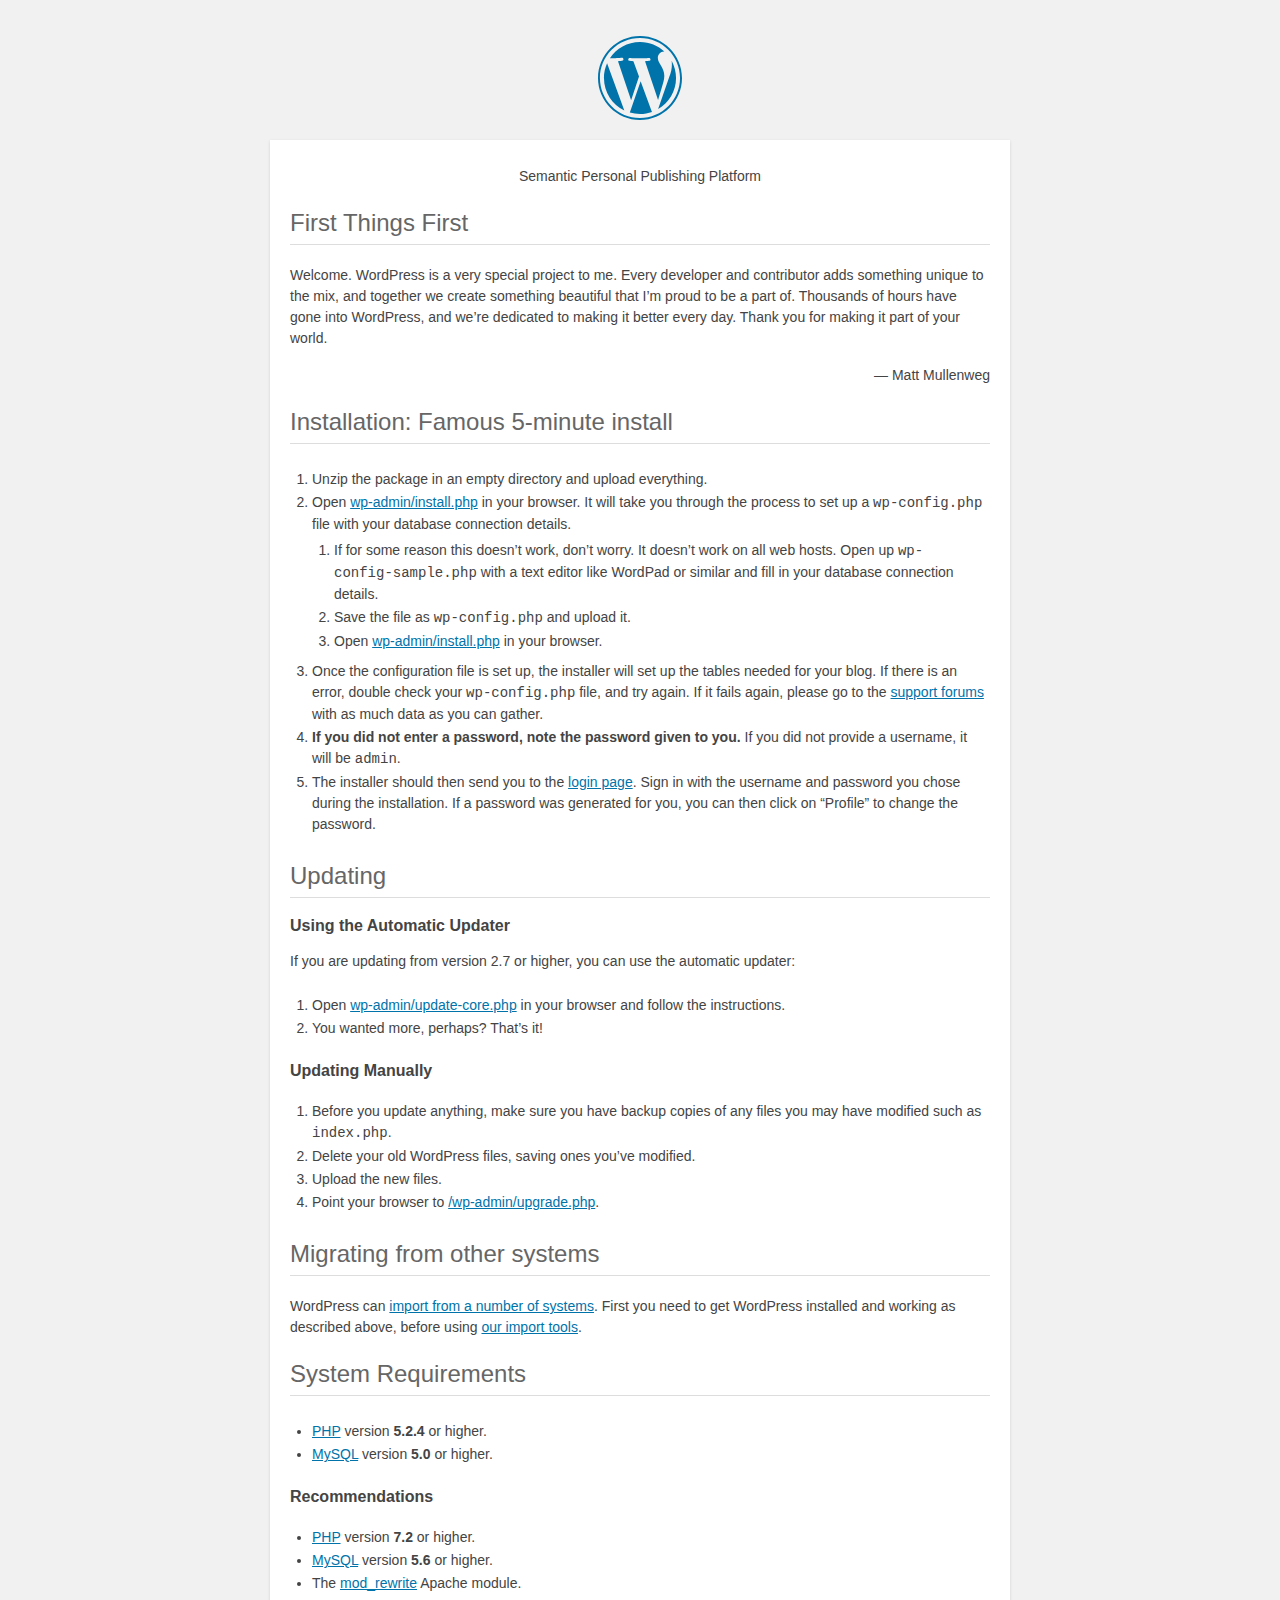
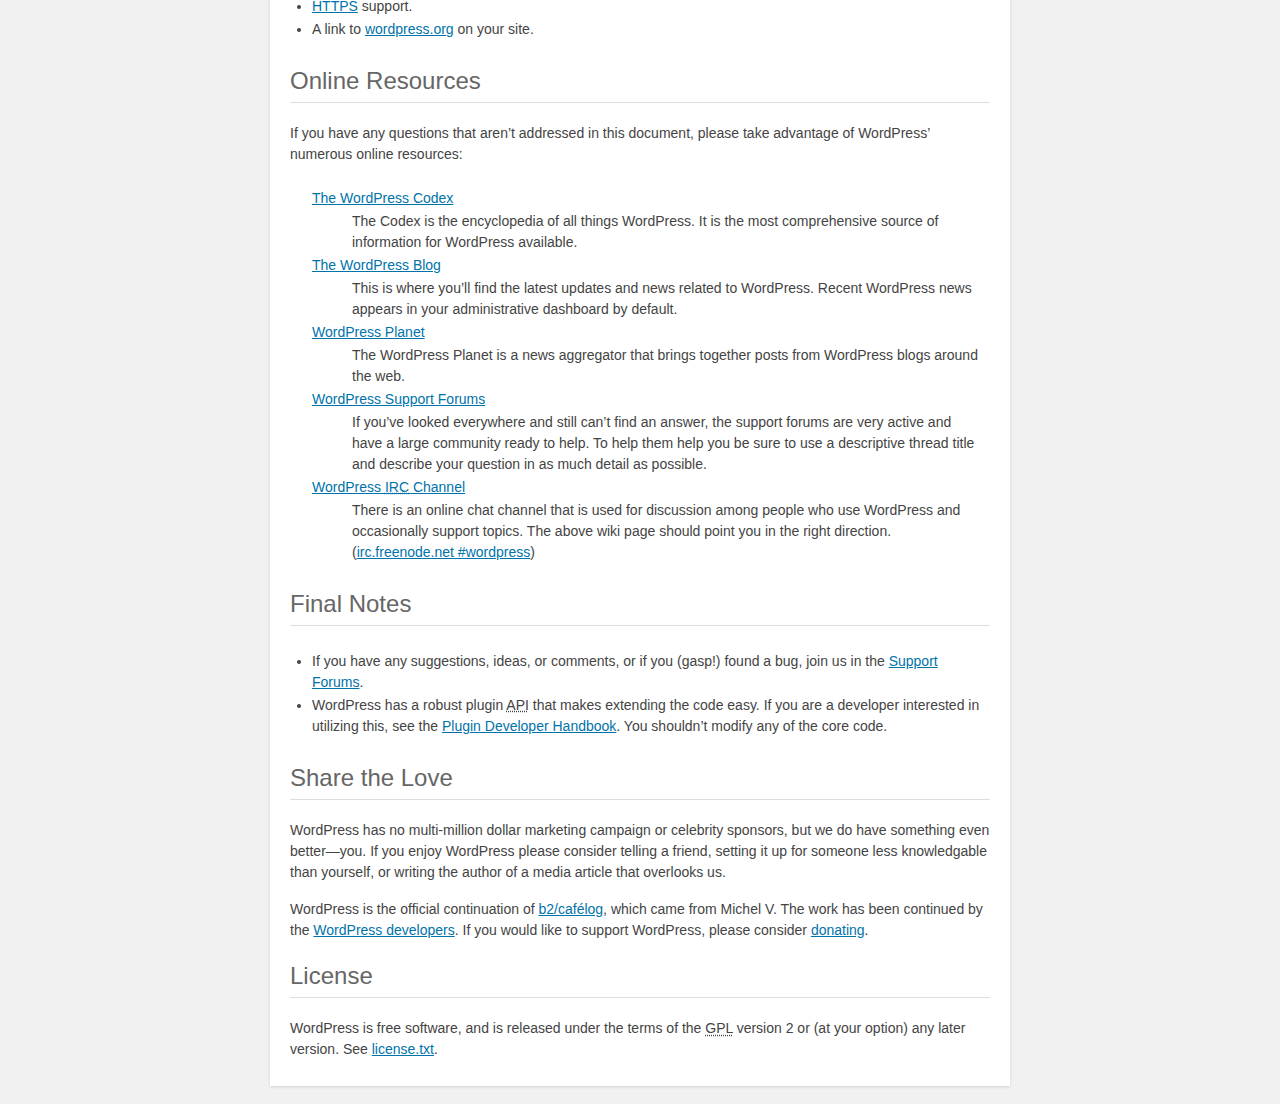
<file: develop/wordpress/readme.html>
<!DOCTYPE html>
<html>
<head>
	<meta name="viewport" content="width=device-width" />
	<meta http-equiv="Content-Type" content="text/html; charset=utf-8" />
	<title>WordPress &#8250; ReadMe</title>
	<link rel="stylesheet" href="wp-admin/css/install.css?ver=20100228" type="text/css" />
</head>
<body>
<h1 id="logo">
	<a href="https://wordpress.org/"><img alt="WordPress" src="wp-admin/images/wordpress-logo.png" /></a>
</h1>
<p style="text-align: center">Semantic Personal Publishing Platform</p>

<h2>First Things First</h2>
<p>Welcome. WordPress is a very special project to me. Every developer and contributor adds something unique to the mix, and together we create something beautiful that I&#8217;m proud to be a part of. Thousands of hours have gone into WordPress, and we&#8217;re dedicated to making it better every day. Thank you for making it part of your world.</p>
<p style="text-align: right">&#8212; Matt Mullenweg</p>

<h2>Installation: Famous 5-minute install</h2>
<ol>
	<li>Unzip the package in an empty directory and upload everything.</li>
	<li>Open <span class="file"><a href="wp-admin/install.php">wp-admin/install.php</a></span> in your browser. It will take you through the process to set up a <code>wp-config.php</code> file with your database connection details.
		<ol>
			<li>If for some reason this doesn&#8217;t work, don&#8217;t worry. It doesn&#8217;t work on all web hosts. Open up <code>wp-config-sample.php</code> with a text editor like WordPad or similar and fill in your database connection details.</li>
			<li>Save the file as <code>wp-config.php</code> and upload it.</li>
			<li>Open <span class="file"><a href="wp-admin/install.php">wp-admin/install.php</a></span> in your browser.</li>
		</ol>
	</li>
	<li>Once the configuration file is set up, the installer will set up the tables needed for your blog. If there is an error, double check your <code>wp-config.php</code> file, and try again. If it fails again, please go to the <a href="https://wordpress.org/support/" title="WordPress support">support forums</a> with as much data as you can gather.</li>
	<li><strong>If you did not enter a password, note the password given to you.</strong> If you did not provide a username, it will be <code>admin</code>.</li>
	<li>The installer should then send you to the <a href="wp-login.php">login page</a>. Sign in with the username and password you chose during the installation. If a password was generated for you, you can then click on &#8220;Profile&#8221; to change the password.</li>
</ol>

<h2>Updating</h2>
<h3>Using the Automatic Updater</h3>
<p>If you are updating from version 2.7 or higher, you can use the automatic updater:</p>
<ol>
	<li>Open <span class="file"><a href="wp-admin/update-core.php">wp-admin/update-core.php</a></span> in your browser and follow the instructions.</li>
	<li>You wanted more, perhaps? That&#8217;s it!</li>
</ol>

<h3>Updating Manually</h3>
<ol>
	<li>Before you update anything, make sure you have backup copies of any files you may have modified such as <code>index.php</code>.</li>
	<li>Delete your old WordPress files, saving ones you&#8217;ve modified.</li>
	<li>Upload the new files.</li>
	<li>Point your browser to <span class="file"><a href="wp-admin/upgrade.php">/wp-admin/upgrade.php</a>.</span></li>
</ol>

<h2>Migrating from other systems</h2>
<p>WordPress can <a href="https://codex.wordpress.org/Importing_Content">import from a number of systems</a>. First you need to get WordPress installed and working as described above, before using <a href="wp-admin/import.php" title="Import to WordPress">our import tools</a>.</p>

<h2>System Requirements</h2>
<ul>
	<li><a href="https://secure.php.net/">PHP</a> version <strong>5.2.4</strong> or higher.</li>
	<li><a href="https://www.mysql.com/">MySQL</a> version <strong>5.0</strong> or higher.</li>
</ul>

<h3>Recommendations</h3>
<ul>
	<li><a href="https://secure.php.net/">PHP</a> version <strong>7.2</strong> or higher.</li>
	<li><a href="https://www.mysql.com/">MySQL</a> version <strong>5.6</strong> or higher.</li>
	<li>The <a href="https://httpd.apache.org/docs/2.2/mod/mod_rewrite.html">mod_rewrite</a> Apache module.</li>
	<li><a href="https://wordpress.org/news/2016/12/moving-toward-ssl/">HTTPS</a> support.</li>
	<li>A link to <a href="https://wordpress.org/">wordpress.org</a> on your site.</li>
</ul>

<h2>Online Resources</h2>
<p>If you have any questions that aren&#8217;t addressed in this document, please take advantage of WordPress&#8217; numerous online resources:</p>
<dl>
	<dt><a href="https://codex.wordpress.org/">The WordPress Codex</a></dt>
		<dd>The Codex is the encyclopedia of all things WordPress. It is the most comprehensive source of information for WordPress available.</dd>
	<dt><a href="https://wordpress.org/news/">The WordPress Blog</a></dt>
		<dd>This is where you&#8217;ll find the latest updates and news related to WordPress. Recent WordPress news appears in your administrative dashboard by default.</dd>
	<dt><a href="https://planet.wordpress.org/">WordPress Planet</a></dt>
		<dd>The WordPress Planet is a news aggregator that brings together posts from WordPress blogs around the web.</dd>
	<dt><a href="https://wordpress.org/support/">WordPress Support Forums</a></dt>
		<dd>If you&#8217;ve looked everywhere and still can&#8217;t find an answer, the support forums are very active and have a large community ready to help. To help them help you be sure to use a descriptive thread title and describe your question in as much detail as possible.</dd>
	<dt><a href="https://codex.wordpress.org/IRC">WordPress <abbr title="Internet Relay Chat">IRC</abbr> Channel</a></dt>
		<dd>There is an online chat channel that is used for discussion among people who use WordPress and occasionally support topics. The above wiki page should point you in the right direction. (<a href="irc://irc.freenode.net/wordpress">irc.freenode.net #wordpress</a>)</dd>
</dl>

<h2>Final Notes</h2>
<ul>
	<li>If you have any suggestions, ideas, or comments, or if you (gasp!) found a bug, join us in the <a href="https://wordpress.org/support/">Support Forums</a>.</li>
	<li>WordPress has a robust plugin <abbr title="application programming interface">API</abbr> that makes extending the code easy. If you are a developer interested in utilizing this, see the <a href="https://developer.wordpress.org/plugins/">Plugin Developer Handbook</a>. You shouldn&#8217;t modify any of the core code.</li>
</ul>

<h2>Share the Love</h2>
<p>WordPress has no multi-million dollar marketing campaign or celebrity sponsors, but we do have something even better&#8212;you. If you enjoy WordPress please consider telling a friend, setting it up for someone less knowledgable than yourself, or writing the author of a media article that overlooks us.</p>

<p>WordPress is the official continuation of <a href="http://cafelog.com/">b2/caf&#233;log</a>, which came from Michel V. The work has been continued by the <a href="https://wordpress.org/about/">WordPress developers</a>. If you would like to support WordPress, please consider <a href="https://wordpress.org/donate/" title="Donate to WordPress">donating</a>.</p>

<h2>License</h2>
<p>WordPress is free software, and is released under the terms of the <abbr title="GNU General Public License">GPL</abbr> version 2 or (at your option) any later version. See <a href="license.txt">license.txt</a>.</p>

</body>
</html>
</file>
<file: develop/wordpress/wp-admin/css/install.css>
html {
	background: #f1f1f1;
	margin: 0 20px;
}

body {
	background: #fff;
	color: #444;
	font-family: -apple-system, BlinkMacSystemFont, "Segoe UI", Roboto, Oxygen-Sans, Ubuntu, Cantarell, "Helvetica Neue", sans-serif;
	margin: 140px auto 25px;
	padding: 20px 20px 10px 20px;
	max-width: 700px;
	-webkit-font-smoothing: subpixel-antialiased;
	box-shadow: 0 1px 3px rgba(0,0,0,0.13);
}

a {
	color: #0073aa;
}

a:hover,
a:active {
	color: #00a0d2;
}

a:focus {
	color: #124964;
	box-shadow:
		0 0 0 1px #5b9dd9,
		0 0 2px 1px rgba(30, 140, 190, .8);
}

.ie8 a:focus {
	outline: #5b9dd9 solid 1px;
}

h1, h2 {
	border-bottom: 1px solid #ddd;
	clear: both;
	color: #666;
	font-size: 24px;
	padding: 0;
	padding-bottom: 7px;
	font-weight: 400;
}

h3 {
	font-size: 16px;
}

p, li, dd, dt {
	padding-bottom: 2px;
	font-size: 14px;
	line-height: 1.5;
}

code, .code {
	font-family: Consolas, Monaco, monospace;
}

ul, ol, dl {
	padding: 5px 5px 5px 22px;
}

a img {
	border:0
}
abbr {
	border: 0;
	font-variant: normal;
}

fieldset {
	border: 0;
	padding: 0;
	margin: 0;
}

label {
	cursor: pointer;
}

#logo {
	margin: 6px 0 14px 0;
	padding: 0 0 7px 0;
	border-bottom: none;
	text-align:center
}
#logo a {
	background-image: url(../images/w-logo-blue.png?ver=20131202);
	background-image: none, url(../images/wordpress-logo.svg?ver=20131107);
	background-size: 84px;
	background-position: center top;
	background-repeat: no-repeat;
	color: #444; /* same as login.css */
	height: 84px;
	font-size: 20px;
	font-weight: 400;
	line-height: 1.3em;
	margin: -130px auto 25px;
	padding: 0;
	text-decoration: none;
	width: 84px;
	text-indent: -9999px;
	outline: none;
	overflow: hidden;
	display: block;
}

#logo a:focus {
	box-shadow: none;
}

.step {
	margin: 20px 0 15px;
}
.step, th {
	text-align: left;
	padding: 0;
}
.language-chooser.wp-core-ui .step .button.button-large {
	height: 36px;
	font-size: 14px;
	line-height: 33px;
	vertical-align: middle;
}
textarea {
	border: 1px solid #ddd;
	font-family: -apple-system, BlinkMacSystemFont, "Segoe UI", Roboto, Oxygen-Sans, Ubuntu, Cantarell, "Helvetica Neue", sans-serif;
	width: 100%;
	box-sizing: border-box;
}

.form-table {
	border-collapse: collapse;
	margin-top: 1em;
	width: 100%;
}

.form-table td {
	margin-bottom: 9px;
	padding: 10px 20px 10px 0;
	font-size: 14px;
	vertical-align: top
}

.form-table th {
	font-size: 14px;
	text-align: left;
	padding: 10px 20px 10px 0;
	width: 140px;
	vertical-align: top;
}

.form-table code {
	line-height: 18px;
	font-size: 14px;
}

.form-table p {
	margin: 4px 0 0 0;
	font-size: 11px;
}

.form-table input {
	line-height: 20px;
	font-size: 15px;
	padding: 3px 5px;
	border: 1px solid #ddd;
	box-shadow: inset 0 1px 2px rgba(0,0,0,0.07);
}

input,
submit {
	font-family: -apple-system, BlinkMacSystemFont, "Segoe UI", Roboto, Oxygen-Sans, Ubuntu, Cantarell, "Helvetica Neue", sans-serif;
}

.form-table input[type=text],
.form-table input[type=email],
.form-table input[type=url],
.form-table input[type=password] {
	width: 206px;
}

.form-table th p {
	font-weight: 400;
}

.form-table.install-success th,
.form-table.install-success td {
	vertical-align: middle;
	padding: 16px 20px 16px 0;
}

.form-table.install-success td p {
	margin: 0;
	font-size: 14px;
}

.form-table.install-success td code {
	margin: 0;
	font-size: 18px;
}

#error-page {
	margin-top: 50px;
}

#error-page p {
	font-size: 14px;
	line-height: 18px;
	margin: 25px 0 20px;
}

#error-page code, .code {
	font-family: Consolas, Monaco, monospace;
}

.wp-hide-pw > .dashicons {
	line-height: inherit;
}

#pass-strength-result {
	background-color: #eee;
	border: 1px solid #ddd;
	color: #23282d;
	margin: -2px 5px 5px 0px;
	padding: 3px 5px;
	text-align: center;
	width: 218px;
	box-sizing: border-box;
	opacity: 0;
}

#pass-strength-result.short {
	background-color: #f1adad;
	border-color: #e35b5b;
	opacity: 1;
}

#pass-strength-result.bad {
	background-color: #fbc5a9;
	border-color: #f78b53;
	opacity: 1;
}

#pass-strength-result.good {
	background-color: #ffe399;
	border-color: #ffc733;
	opacity: 1;
}

#pass-strength-result.strong {
	background-color: #c1e1b9;
	border-color: #83c373;
	opacity: 1;
}

#pass1.short, #pass1-text.short {
	border-color: #e35b5b;
}

#pass1.bad, #pass1-text.bad {
	border-color: #f78b53;
}

#pass1.good, #pass1-text.good {
	border-color: #ffc733;
}

#pass1.strong, #pass1-text.strong {
	border-color: #83c373;
}

.pw-weak {
	display: none;
}

.message {
	border-left: 4px solid #dc3232;
	padding: .7em .6em;
	background-color: #fbeaea;
}

/* rtl:ignore */
#dbname,
#uname,
#pwd,
#dbhost,
#prefix,
#user_login,
#admin_email,
#pass1,
#pass2 {
	direction: ltr;
}

#pass1-text,
.show-password #pass1 {
	display: none;
}

.show-password #pass1-text
{
	display: inline-block;
}

.form-table span.description.important {
	font-size: 12px;
}


/* localization */
body.rtl,
.rtl textarea,
.rtl input,
.rtl submit {
	font-family: Tahoma, sans-serif;
}

:lang(he-il) body.rtl,
:lang(he-il) .rtl textarea,
:lang(he-il) .rtl input,
:lang(he-il) .rtl submit {
	font-family: Arial, sans-serif;
}

@media only screen and (max-width: 799px) {
	body {
		margin-top: 115px;
	}
	#logo a {
		margin: -125px auto 30px;
	}
}

@media screen and ( max-width: 782px ) {

	.form-table {
		margin-top: 0;
	}

	.form-table th,
	.form-table td {
		display: block;
		width: auto;
		vertical-align: middle;
	}

	.form-table th {
		padding: 20px 0 0;
	}

	.form-table td {
		padding: 5px 0;
		border: 0;
		margin: 0;
	}

	textarea,
	input {
		font-size: 16px;
	}

	.form-table td input[type="text"],
	.form-table td input[type="email"],
	.form-table td input[type="url"],
	.form-table td input[type="password"],
	.form-table td select,
	.form-table td textarea,
	.form-table span.description {
		width: 100%;
		font-size: 16px;
		line-height: 1.5;
		padding: 7px 10px;
		display: block;
		max-width: none;
		box-sizing: border-box;
	}

}

body.language-chooser {
	max-width: 300px;
}

.language-chooser select {
	padding: 8px;
	width: 100%;
	display: block;
	border: 1px solid #ddd;
	background-color: #fff;
	color: #32373c;
	font-size: 16px;
	font-family: Arial, sans-serif;
	font-weight: 400;
}

.language-chooser p {
	text-align: right;
}

.screen-reader-input,
.screen-reader-text {
	border: 0;
	clip: rect(1px, 1px, 1px, 1px);
	-webkit-clip-path: inset(50%);
	clip-path: inset(50%);
	height: 1px;
	margin: -1px;
	overflow: hidden;
	padding: 0;
	position: absolute;
	width: 1px;
	word-wrap: normal !important;
}

.spinner {
	background: url(../images/spinner.gif) no-repeat;
	background-size: 20px 20px;
	visibility: hidden;
	opacity: 0.7;
	filter: alpha(opacity=70);
	width: 20px;
	height: 20px;
	margin: 2px 5px 0;
}

.step .spinner {
	display: inline-block;
	vertical-align: middle;
	margin-right: 15px;
}

.button.hide-if-no-js,
.hide-if-no-js {
	display: none;
}

/**
 * HiDPI Displays
 */
@media print,
  (-webkit-min-device-pixel-ratio: 1.25),
  (min-resolution: 120dpi) {

	.spinner {
		background-image: url(../images/spinner-2x.gif);
	}

}
</file>
